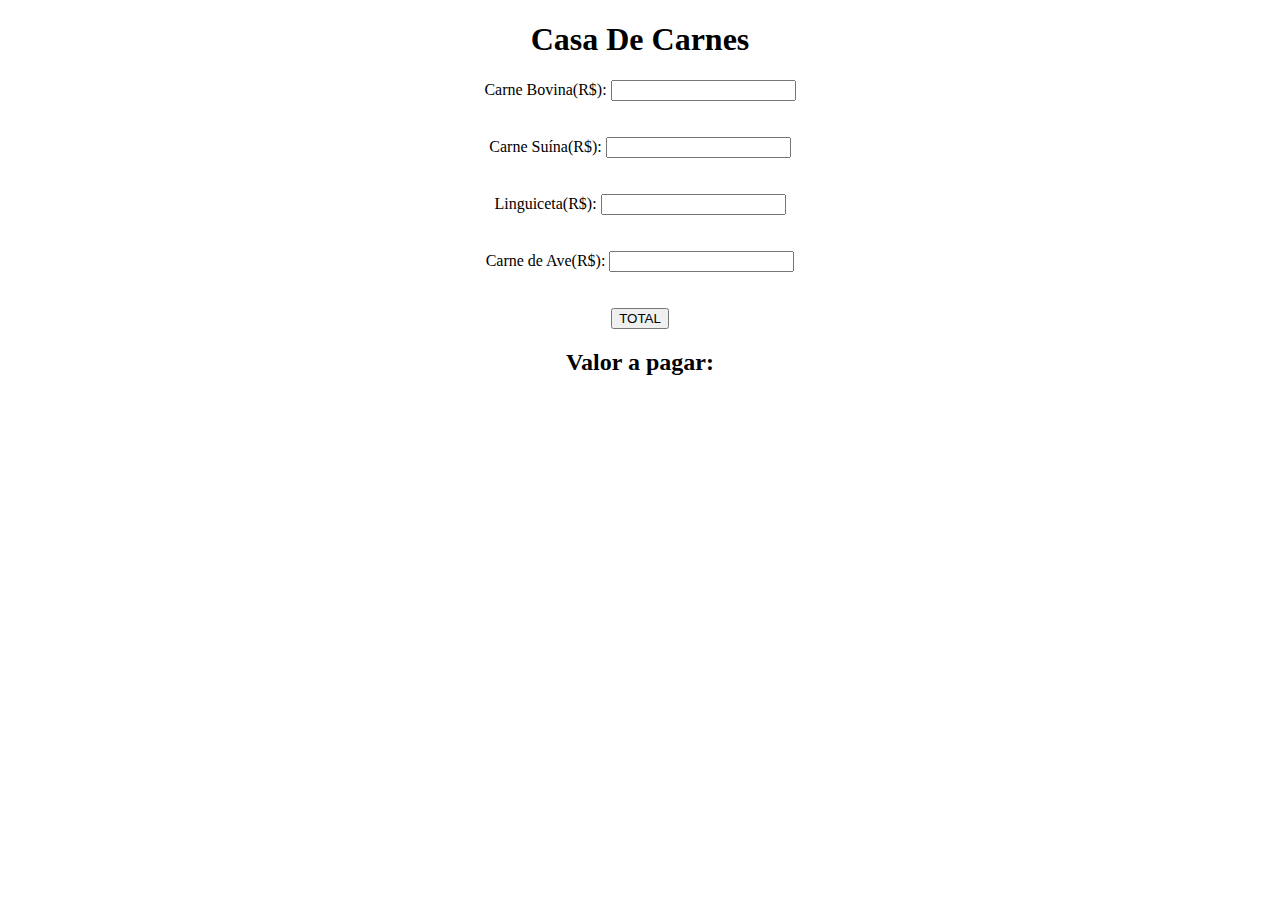
<file: Atividade Acogue/acogue.html>
<!DOCTYPE html>
<html lang="pt-BR">

<head>
    <meta charset="UTF-8">
    <meta name="viewport" content="width=device-width, initial-scale=1.0">
    <title>Açougue casa de carnes</title>

    <link rel="stylesheet" type="text/css" href="acogue.css">

</head>

<body>

    <center>

        <h1> Casa De Carnes </h1>
        <form>

            <label for="bovina">Carne Bovina(R$): </label>
            <!--usando o label para "entiquetar" o bagulho-->

            <input type="number" id="bovina" name="bovina"></input>
            <!--usando o input para uma caixinha-->

            <br>
            <br>
            <br>

            <label for="suina">Carne Suína(R$): </label>
            <input type="number" id="suina" name="suina"></input>

            <br>
            <br>
            <br>

            <label for="linguiça">Linguiceta(R$): </label>
            <input type="number" id="linguiça" name="linguiça"></input>

            <br>
            <br>
            <br>

            <label for="frango">Carne de Ave(R$): </label>
            <input type="number" id="frango" name="frango"></input>

            <br>
            <br>
            <br>


            <button type="button" onclick="calcular()">TOTAL</button>

            <h2>Valor a pagar: </h2>
            <p id="total"></p>
            <p id="desconto"></p>

    </center>

    </form>

    <script src="acogue.js"></script>

</body>

</html>
</file>
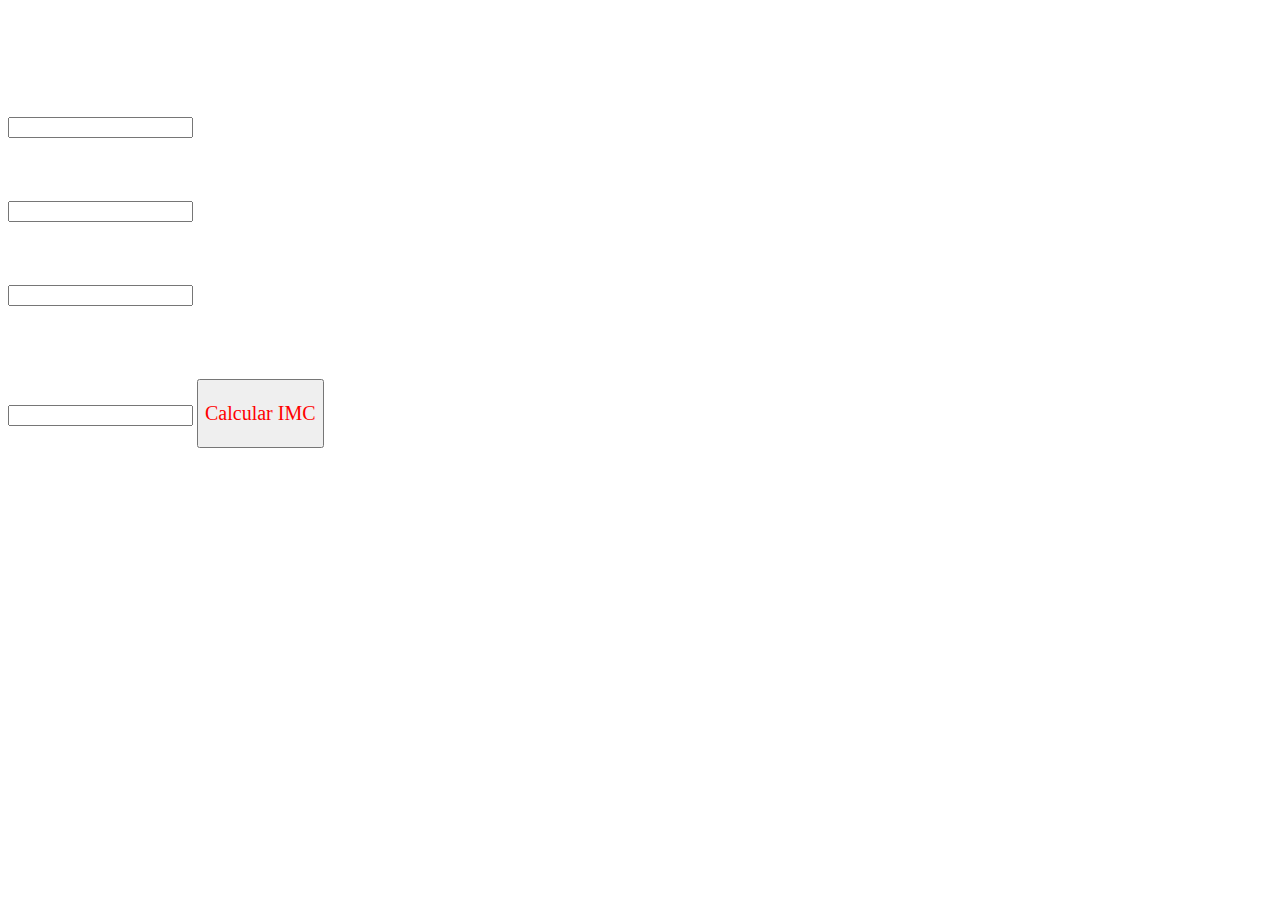
<file: Atividade Bonus/Ativ.html>
<!DOCTYPE html>
<html lang="pt-BR">

<head>
    <meta charset="UTF-8">
    <meta name="viewport" content="width=device-width, initial-scale=1.0">
    <title><p style="color: white;"></p>Calculadora de IMC</title>
    <link rel="stylesheet" href="Ativ.css">
</head>


<body>
    <h1><p style="color: white;">Calculadora de IMC</p></h1>
    <form id="formulario">
      <label for="nome"><p style="color: white;">Nome:</p></label>
      <input type="text" id="nome" name="nome" required>
  
      <label for="idade"><p style="color: white;">Idade:</p></label>
      <input type="number" id="idade" name="idade" required>
  
      <label for="peso"><p style="color: white;">Peso (kg):</p></label>
      <input type="number" id="peso" name="peso" required>
  
      <label for="altura"><p style="color: white;">Altura (m):</p></label>
      <input type="number" step="0.01" id="altura" name="altura" required>
  
      <button type="button" onclick="imc()"><p style="color: red;">Calcular IMC</p></button>
  
      <div id="resultado"></div>
    </form>
    <script src="Ativ1.js"></script>
</body>

</html>
</file>
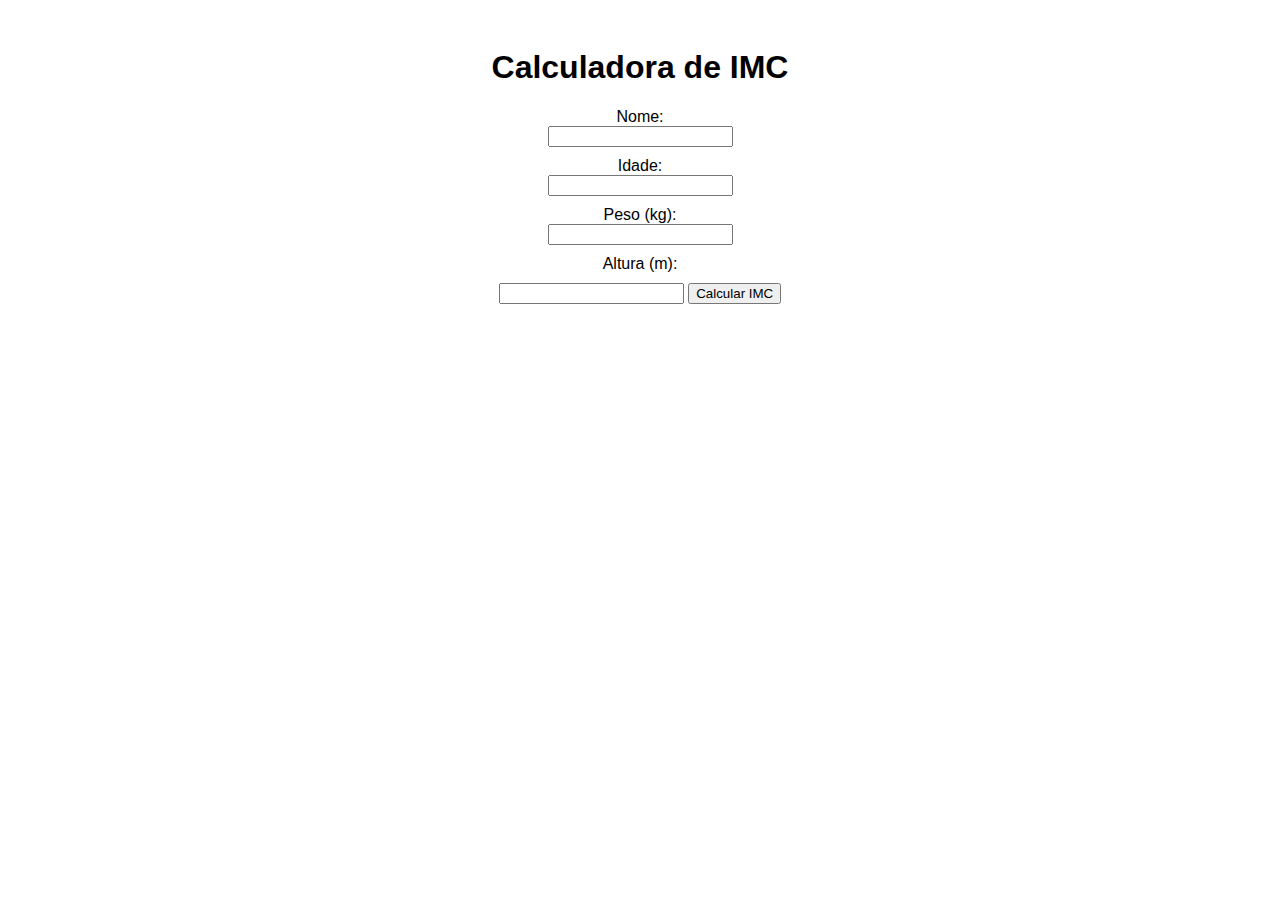
<file: Dados/part2.html>
<!DOCTYPE html>
<html lang="pt-BR">
<head>
  <meta charset="UTF-8">
  <meta name="viewport" content="width=device-width, initial-scale=1.0">
  <title>Calculadora de IMC</title>
  <style>
    body {
      font-family: Arial, sans-serif;
      text-align: center;
      padding: 20px;
    }

    label {
      display: block;
      margin-top: 10px;
    }

    button {
      margin-top: 10px;
    }

    #resultado {
      margin-top: 20px;
      font-weight: bold;
    }
  </style>
</head>
<body>
  <h1>Calculadora de IMC</h1>
  <form id="formulario">
    <label for="nome">Nome:</label>
    <input type="text" id="nome" name="nome" required>

    <label for="idade">Idade:</label>
    <input type="number" id="idade" name="idade" required>

    <label for="peso">Peso (kg):</label>
    <input type="number" id="peso" name="peso" required>

    <label for="altura">Altura (m):</label>
    <input type="number" step="0.01" id="altura" name="altura" required>

    <button type="button" onclick="calcularIMC()">Calcular IMC</button>

    <div id="resultado"></div>
  </form>

  <script>
    function calcularIMC() {
      const nome = document.getElementById("nome").value;
      const idade = parseInt(document.getElementById("idade").value);
      const peso = parseFloat(document.getElementById("peso").value);
      const altura = parseFloat(document.getElementById("altura").value);

      const imc = peso / (altura ** 2);
      const classificacao = classificarIMC(imc);

      const resultadoDiv = document.getElementById("resultado");
      resultadoDiv.innerHTML = `${nome}, ${idade} anos - IMC: ${imc.toFixed(2)} - Classificação: ${classificacao}`;
    }

    function classificarIMC(imc) {
      if (imc < 18.5) {
        return "Abaixo do peso";
      } else if (imc >= 18.5 && imc <= 24.9) {
        return "Peso normal";
      } else if (imc >= 25.0 && imc <= 29.9) {
        return "Sobrepeso";
      } else if (imc >= 30.0 && imc <= 34.9) {
        return "Obesidade Grau I (leve)";
      } else if (imc >= 35.0 && imc <= 39.9) {
        return "Obesidade Grau II (moderada)";
      } else {
        return "Obesidade Grau III (grave)";
      }
    }
  </script>
</body>
</html>
</file>
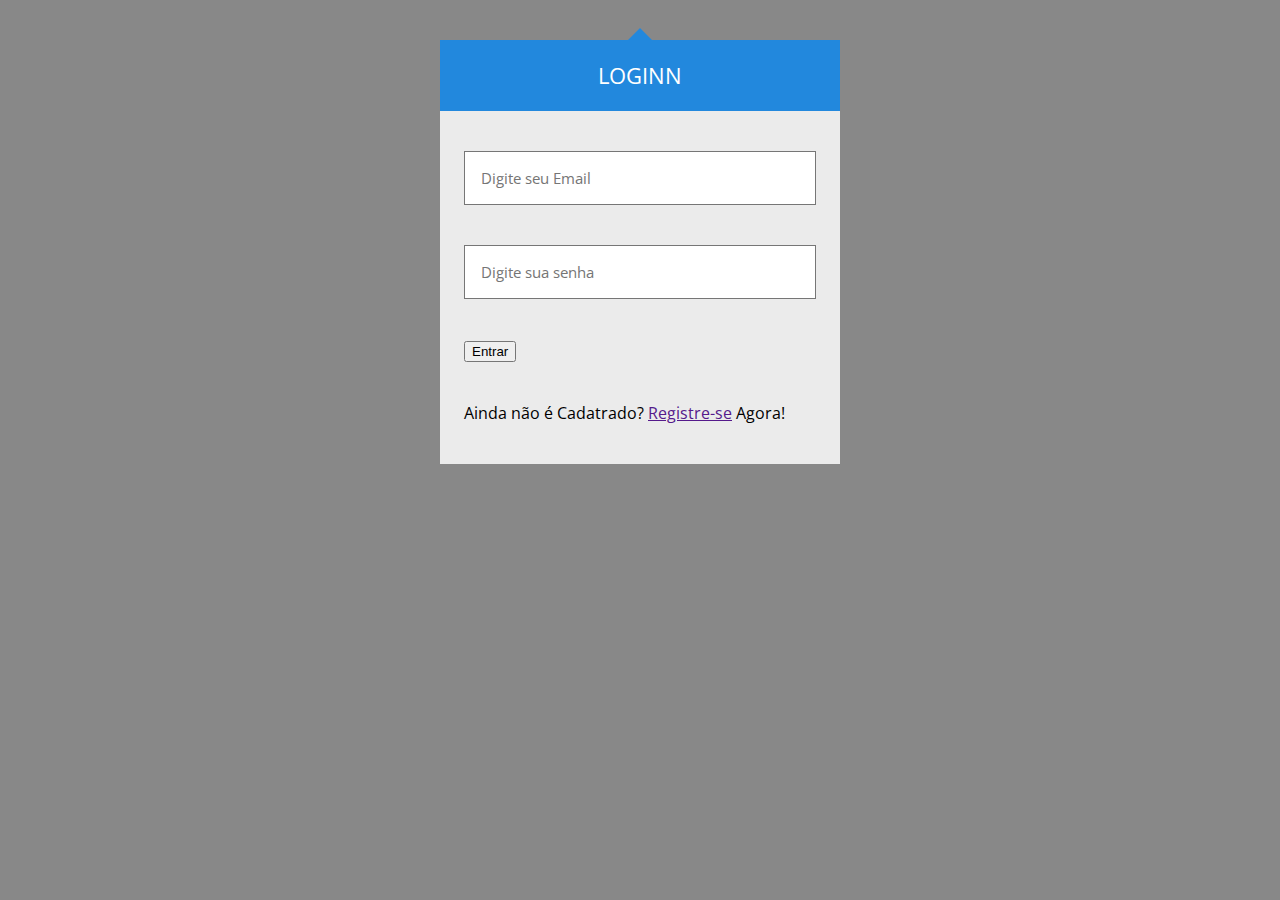
<file: Tela de Login/Tela de Login.html>
<!DOCTYPE html>
<html lang="pt-BR">
<head>
    <meta charset="UTF-8">
    <meta name="viewport" content="width=device-width, initial-scale=1.0">
    <title>Sistema de login</title>
    <link rel="stylesheet" href="Tela de Login.css">
</head>
<body>
    <div class="login">
        <div class="login-triangle"></div>
            <h2 class="login-header">Loginn</h2>
            <form class="login-container">
                <p><input id="email" placeholder="Digite seu Email"></p>
                <p><input id="password" placeholder="Digite sua senha"></p>
                <span class="icon is-small is-left">
                    <i class="fas fa-lock"></i>
                </span>
        <div class="field">
            <p class="control">
                <button class="button is-success">
                    Entrar
                </button>
            </p>
                <p class="registre">Ainda não é Cadatrado? <a href="" class="link">Registre-se</a>  Agora!</p>
            </form>        
    </div>
    <script src="Tela de login.js"></script>
</body>
</html>
</file>
<file: Atividade Acogue/acogue.css>
body {
	background-image: url(https://images3.memedroid.com/images/UPLOADED167/6433f2251b435.jpeg);
    background-size: cover;
}

.wrapper {
	margin-top: 80px;
	margin-bottom: 80px;
}

.form-signin {
	max-width: 380px;
	padding: 15px 35px 45px;
	margin: 0 auto;
	background-color: #fff;
	border: 1px solid rgba(0, 0, 0, 0.1);
	

	.form-signin-heading,
	.checkbox {
		margin-bottom: 30px;
	}

	.checkbox {
		font-weight: normal;
	}

	.form-control {
		position: relative;
		font-size: 16px;
		height: auto;
		padding: 10px;
		box-sizing: (border-box);

		&:focus {
			z-index: 2;
		}
	}

	input[type="number"] {
		margin-bottom: -1px;
		border-bottom-left-radius: 0;
		border-bottom-right-radius: 0;
		
	}

	form {
		color: red;
	 
	}
}
</file>
<file: Atividade Bonus/Ativ.css>
p {
    color: red;
    font-family: 'Times New Roman', Times, serif;
    font-size: 20px;
}

body {
    background-image: url("https://yt3.googleusercontent.com/ytc/AIf8zZQAyA3XFUOFtbdChFOm3mxjEcg_1J16dV6yAY0IKFA=s176-c-k-c0x00ffffff-no-rj");
    align-content: center;
    
}
h1 {
    text-align: center;
}

label {
    display: block;
    margin-top: 10px;
}

button {
    margin-top: 10px;
}

#resultado {
    margin-top: 20px;
    font-weight: bold;
}
</file>
<file: Tela de Login/Tela de Login.css>
@import url('https://fonts.googleapis.com/css2?family=Open+Sans:wght@400;700&display=swap');

body {
    background: #888888;
    font-family: "Open Sans", sans-serif;
}
.login {
    width: 400px;
    margin: 16px auto;
    font-size: 16px;
}
.login-header, login p{
    margin-top: 0;
    margin-bottom: 0;
}
.login-triangle {
    width: 0;
    margin-right: auto;
    margin-left: auto;
    border: 12px solid transparent;
    border-bottom-color: #28d;
}
.login-header {
    background: #28d;
    padding: 20px;
    font-size: 1.4em;
    font-weight: normal;
    text-align: center;
    text-transform: uppercase;
    color: #fff;
}
.login-container {
    background: #ebebeb;
    padding: 12px;
}
.login p {
    padding: 12px;
}
.login input {
    box-sizing: border-box;
    display: block;
    width: 100%;
    border-width: 1px;
    border-style: solid;
    padding: 16px;
    outline: 0;
    font-family: inherit;
    font-size: 0.95em;
}

.login input[type="email"],
.login input[type="password"] {
    background: #fff;
    border-color: #bbb;
    color: #555;
}
.login input[type="email"]:focus,
.login input[type="password"]:focus {
    border-color: #888;
}

.login input[type="submit"] {
    background: #28d;
    border-color: transparent;
    color: #fff;
    cursor: pointer;
}
.login input[type="submit"]:hover { background: #17c; }
.login input[type="submit"]:focus { border-color: #05a; }
</file>
